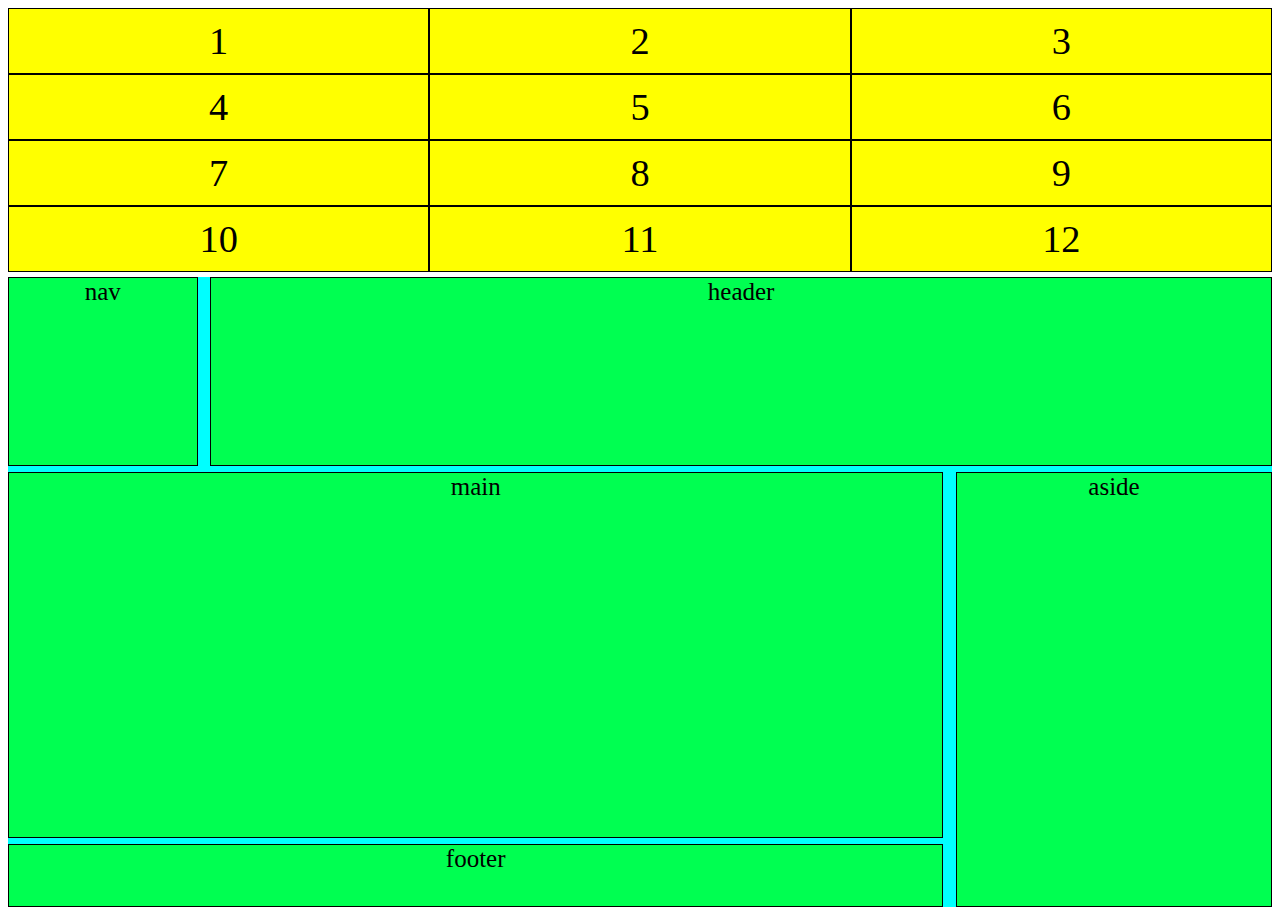
<file: clase 04 display grid/index.html>
<!DOCTYPE html>
<html lang="en">
<head>
    <meta charset="UTF-8">
    <meta name="viewport" content="width=device-width, initial-scale=1.0">
    <link rel="stylesheet" href="./styles.css">
    <title>Display grid</title>
</head>
<body>
    <div class="grid">
        <div>1</div>
        <div>2</div>
        <div>3</div>
        <div>4</div>
        <div>5</div>
        <div>6</div>
        <div>7</div>
        <div>8</div>
        <div>9</div>
        <div>10</div>
        <div>11</div>
        <div>12</div>
    </div>
    <div class="gridWeb">
        <header class="header">header</header>
        <nav class="navbar">nav</nav>
        <main class="main">main</main>
        <aside class="aside">aside</aside>
        <footer class="footer">footer</footer>
    </div>
</body>
</html>
</file>
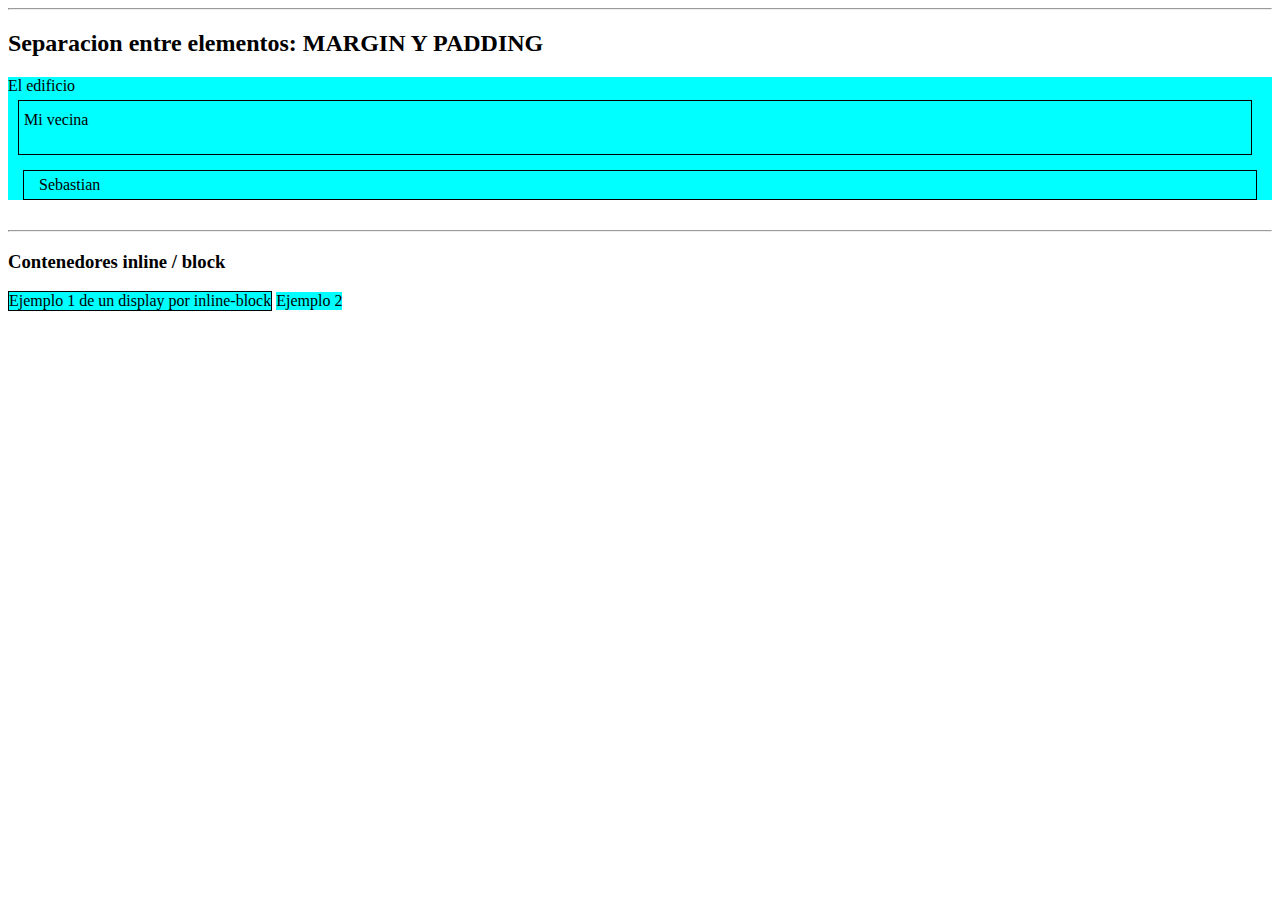
<file: clase 2 css/index.html>
<!DOCTYPE html>
<html lang="en">
<head>
    <meta charset="UTF-8">
    <meta name="viewport" content="width=device-width, initial-scale=1.0">
    <link rel="stylesheet" href="../clase 2 css/styles.css">
    <title>Clase 2 CSS</title>
</head>
<body>
    <!-- <p>Este parrafo esta fuera del div</p>
    <div class="divTextos">
        <h1 class="titulosDiv">Titulos del Div</h1>
        <p id="parrafoDiv" class="parrafosDelDiv">Este se encuentra dentro del div</p>
        <p id="" class="parrafosDelDiv">Este se encuentra dentro del div</p>
        <p id="" class="parrafosDelDiv">Este se encuentra dentro del div</p>
        <p id="" class="parrafosDelDiv">Este se encuentra dentro del div</p>
    </div>
    <hr>
    <h2>Displays</h2>
        <div class="divDisplay" id="divN1">Display 1</div>
        <div class="divDisplay" id="divN2">Display 2</div>
        <div class="divDisplay" id="divN3">Display 3</div>
        <div class="divDisplay" id="divN4">Display 4</div> -->
    <hr>
    <h2>Separacion entre elementos: MARGIN Y PADDING</h2>
    <div>  
        <span>El edificio</span>
        <div class="divs" id="casaVecina">Mi vecina</div>
        <div class="divs" id="casaSeba">Sebastian</div>
    </div>
    <hr>
    <h3>Contenedores inline / block</h3>
        <div id="displayEjemplo">
            <p>Ejemplo 1 de un display  por inline-block</p>
        </div>
    <div id="displayEj2"><p>Ejemplo 2</p></div>
</body>
</html>
</file>
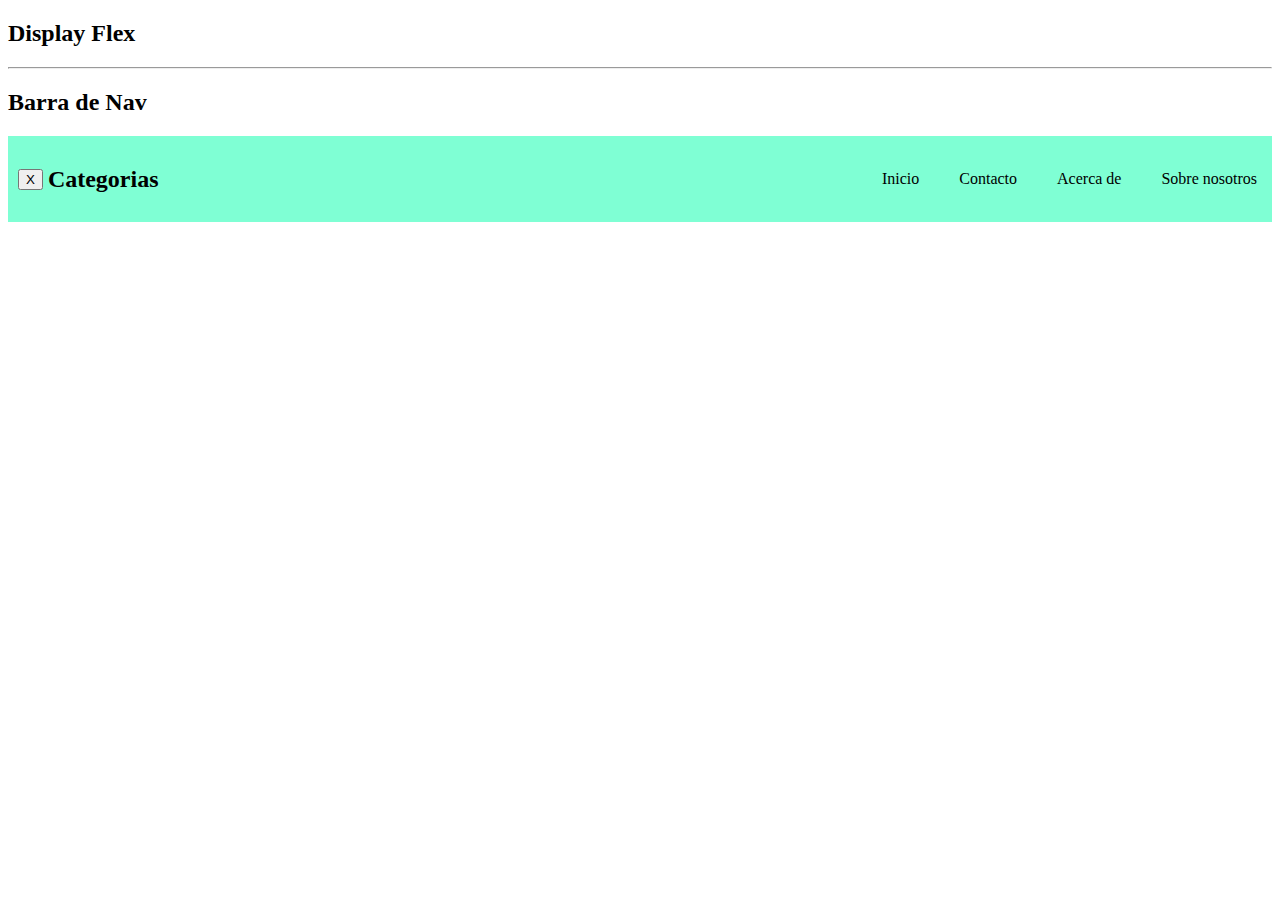
<file: clase 3 css displays/index.html>
<!DOCTYPE html>
<html lang="en">
<head>
    <meta charset="UTF-8">
    <meta name="viewport" content="width=device-width, initial-scale=1.0">
    <link rel="stylesheet" href="./styles.css">
    <title>Displays</title>
</head>
<body>
    <h2>Display Flex</h2>
    <div class="divFlex">
        <div class="contenido">caja 1
            Otra pagina
            <p>este es el contenedor numero 1</p>
        </div>
        <div class="contenido">caja 2</div>
        <div class="contenido">caja 3</div>
        <div class="contenido">caja 4</div>
        <div class="contenido">caja 5</div>
    </div>
    <hr>
    <h2>Barra de Nav</h2>
    <header class="main-header">
        <div class="title-head">
            <button style="display: flex; flex-direction:column; flex-gap:0; margin: 0 auto; padding: 0 auto;">
                <span>X</span> 
            </button>
            <h2 class="titulo">Categorias</h2>
        </div>
        <nav class="barra-nav">
            <ul class="lista-items">
                <li>Inicio</li>
                <li>Contacto</li>
                <li>Acerca de</li>
                <li>Sobre nosotros</li>
            </ul>
        </nav>
    </header>
</body>
</html>
</file>
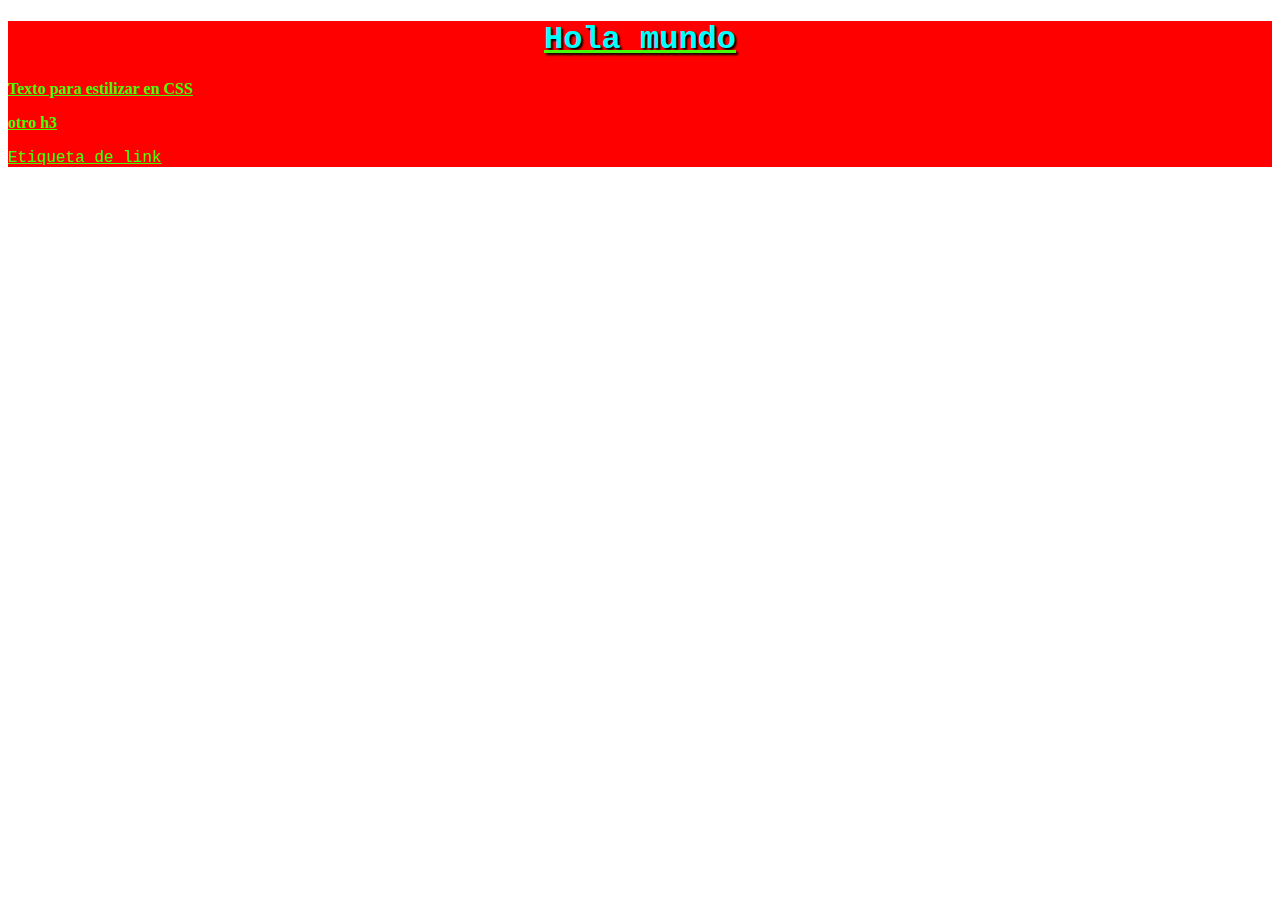
<file: introduccion CSS/index.html>
<!DOCTYPE html>
<html lang="en">
<head>
    <meta charset="UTF-8">
    <meta name="viewport" content="width=device-width, initial-scale=1.0">
    <title>Introduccion CSS</title>
    <link rel="stylesheet" href="./css/styles.css">
    <link rel="stylesheet" href="./css/elements.css">
</head>
<body>
    <div class="divHeader">
        <h1 id="textoHeader">Hola mundo</h1>
        <h3 name="titulo" id="h3Distinto" style="">Texto para estilizar en CSS</h3>
        <h3>otro h3</h3>
        <a href="" class="link">Etiqueta de link</a>
    </div>
</body>
</html>
</file>
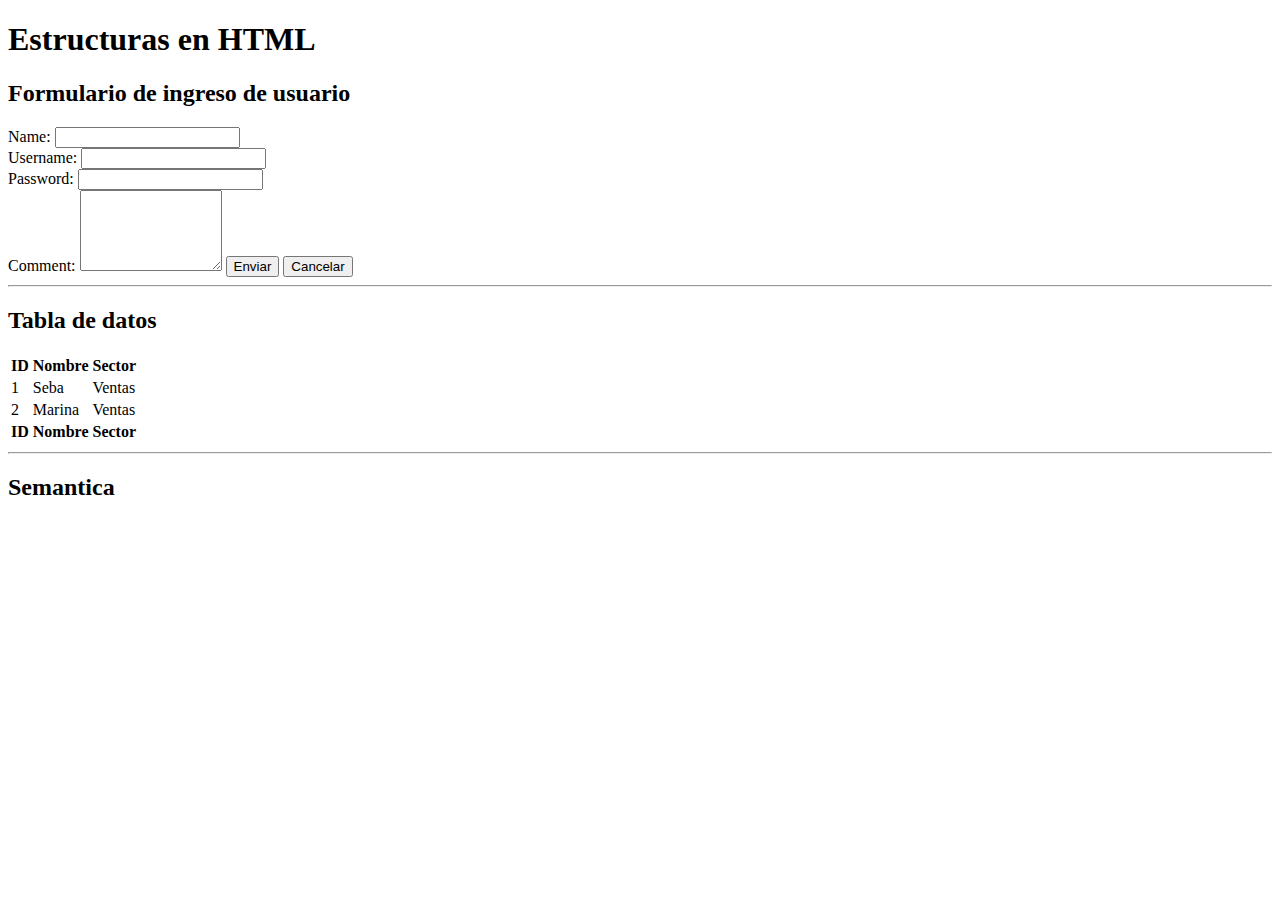
<file: index2.html>
<!DOCTYPE html>
<html lang="en">
<head>
    <meta charset="UTF-8">
    <meta name="viewport" content="width=device-width, initial-scale=1.0">
    <title>Estructuras y semantica</title>
</head>
<body>
    <h1>Estructuras en HTML</h1>
    <h2>Formulario de ingreso de usuario</h2>
    <!-- -Siempre incluir dentro del Form las etiquetas (tags) que vayamos a utilizar
        - Recordar que siempre necesitaremos un boton que complete la accion
        - IMPORTANTE: COLOCAR SIEMPRE UN ID A CADA UNO DE MIS INPUT
    -->
    <form action="" method="post">
        <label for="name">Name:</label> <input id="name" name="data" type="text"><br>
        <label for="username">Username:</label> <input id="username" name="data" type="text"><br>
        <label for="password">Password: </label> <input id="password" name="data" type="password" name="" id=""><br>
        <label for="comments">Comment:</label> <textarea name="" id="comment" cols="15" rows="5"></textarea>
        <button type="submit">Enviar</button>
        <button type="reset">Cancelar</button>
    </form>
    <hr>
    <h2>Tabla de datos</h2>
    <table>
        <thead>
            <th>ID</th>
            <th>Nombre</th>
            <th>Sector</th>
        </thead>
        <tbody id="bodyTable">
            <!-- tr: representa la creacion de una FILA (table row) -->
            <tr>
                <!-- td: representa un dato DENTRO de la fila en la tabla -->
                <td>1</td>
                <td>Seba</td>
                <td>Ventas</td>
            </tr>
            <tr>
                <td>2</td>
                <td>Marina</td>
                <td>Ventas</td>
            </tr>
        </tbody>
        <tfoot>
            <th>ID</th>
            <th>Nombre</th>
            <th>Sector</th>
        </tfoot>
    </table>
    <hr>
    <h2>Semantica</h2>
    <!-- Semantica es estructurar contenidos a traves de una etiqueta que corresponda al tipo de contenido que vamos a almacenar -->
</body>
</html>
</file>
<file: clase 04 display grid/styles.css>
/* podemos indicar ELEMENTOS dentro de un CONTENEDOR, usando la cascada*/

.grid > div {
    background-color: yellow;
    text-align: center;
    font-size: 3vw;
    border: 1px solid black;
    padding: 10px;
}
/*
 .grid{
    background-color: aqua;
    display: grid;
     tenemos 2 atributos MUY IMPORTANTES para el display
     grid-template-columns: este nos permite definir el TAMAÑO Y CANTIDAD DE COLUMNAS
     grid-template-columns: 100px 200px 300px 200px; 
     grid-template-rows: este nos permite definir el TAMAÑO Y CANTIDAD DE FILAS
    grid-template-rows: 100px 100px 100px 300px;
} */

/* herramientas*/
/*
.grid {
    background-color: aqua;
    display: grid;
    un operador matematico: repeat: 
    1: ¿cuantas veces repetimos?
    2: ¿que repetimos?
    
    grid-template-columns: repeat(4,100px);
    grid-template-rows: repeat(3,200px);
}*/


.grid {
    background-color: aqua;
    display: grid;
    /* unidad de medida FR: indicar cuantas UNIDADES del espacio TOTAL del contenedor, ocupara para llenar el espacio vacio*/
    grid-template-columns: repeat(3,1fr) ;
}

.gridWeb{
    display: grid;
    background-color: aqua;
    height: 70vh;
    margin-top: 5px;
    /* uso del grid-template-areas: dentro del template area, escribiremos entre comillas, QUE ELEMENTO nos gustaria que ocupe CADA POSICION dentro del area del grid!
    -cada vez que escribamos dentro de las comillas, haremos referencia a UNA FILA
    -cada vez que separemos UNA PALABRA, haremos referencia a UNA COLUMNA */
    grid-template-areas: 
    "nav header header"
    "main main aside"
    "footer footer aside";
    grid-template-columns: 15% 1fr 25%;
    grid-template-rows: 30% 1fr 10%;
    gap: 1%;
}

.gridWeb > * {
    background-color: rgb(0, 255, 81);
    border: 1px solid black;
    text-align: center;
    font-size: 25px;
}

.header{
    grid-area: header;
}

.navbar{
    grid-area: nav;
}

.main{
    grid-area: main;
}

.aside{
    grid-area: aside;
}

.footer{
    grid-area: footer;
}
</file>
<file: clase 2 css/styles.css>
div {
    background-color: aqua;
}

/* p {
    font-family: Arial, Helvetica, sans-serif;
} */


/* Relacion en cascada: vamos designando cual sera el elemento que tendra el estilo, segun vayamos escribiendo la ruta */

.divTextos > .titulosDiv {
    font-family: Arial, Helvetica, sans-serif;
    text-decoration: underline;
    color: rgb(255, 255, 255);
    text-shadow: 2px 2px 3px black ;
}

.divDisplay {
    background-color: aquamarine;
    /*a  traves de un atributo llamado border, puedo remarcar el borde de un contenedor*/
    border: 3px solid red;
    /*border radius: me permite manejar las esquinas! dandoles un borde redondeado*/
}

#divN1{
    height: 10vh;
    border: 1px solid black;
    border-radius: 0px 50px 0px 50px;
    /* border tambien pueden ser individuales! o sea, seleccionar QUE BORDE AFECTAR*/
}

/*
? MARGIN Y PADDING DE ELEMENTOS:

MARGIN, definira DISTANCIAS entre ELEMENTOS (distintos contenedores)
PADDING, definira DISTANCIAS entre CONTENIDO (lo que se encuentra DENTRO del contenedor)

*/

.divs{
    border: 1px solid black;
}

#casaSeba{
    padding: 5px;
    margin: 15px;
    /* se pueden seleccionar SECTORES para la separacion*/
    margin-bottom: 30px;
    padding-left: 15px;
}

#casaVecina{
    display:block;
    /* pared izquierda 5px. techo 10px. pared derecha 20px. piso 25px*/
    /* padding-left: 5px;
    padding-top: 10px;
    padding-right: 20px;
    padding-bottom: 25px; */

    padding: 10px 20px 25px 5px; /* si uso 2 VALORES para mi atributo, el primero sera ARRIBA Y ABAJO, y el segundo IZQUIERDA Y DERECHA*/
    margin: 5px 20px 15px 10px;
}

/* display block - inline - inline-block*/

div > p {
    margin-top: 0px;
    margin-bottom: 0px;
}

#displayEjemplo{
    border: 1px solid black;
    /* block: ocupa TODO EL ANCHO del CONTENEDOR*/
    display: inline-block; 
}
#displayEj2{
    display: inline-block;
}
</file>
<file: clase 3 css displays/styles.css>
/*
displays tipo FLEX.
Ubicar de manera organizada (tanto en vertical, como horizontal, los elementos dentro de un contenedor)
*/

.contenido{
    background-color: bisque;
    border: 1px solid black;
    width: 200px;
    height: 200px;
    text-align: center;
}

.divFlex{
    width: 800px;
    height: 800px;
    background-color: turquoise;
    /*para utilizar un flex, simplemente ponemos el tipo de display como flex*/
    display: none;
    /*la propiedad de flex, permite ubicar los items de manera vertical u horizontal*/
    flex-direction: row;
    /*wrap nos dice el comportamiento del display en caso que los elementos SUPEREN la medida del contenedor principal*/
    flex-wrap: wrap;
    /*justify-content: permite ubicar el contenido dentro de nuestro display: podemos centrar contenido, y ubicarlo en las diferentes partes de nuestro contenedor*/
    justify-content: space-around;
    gap:50px ; /* gap nos da el espacio minimo que habra entre contenedores*/
    align-items: center;
    align-content: start;
    
}

.divFlex2{
    display: flex;
    flex-wrap: wrap;
    justify-content: space-around;
    align-items: center;
    align-content: flex-start;
    width: 65%;
    background-color: #2f1d58;
    height: 80vh;
    overflow: auto;
    flex-direction: row;
}

.lista-items{
    display: flex;
    gap: 40px;
    flex-direction: row;
    justify-content: space-between;
    list-style:none ;
    padding: 0 15px;
}

.main-header{
    padding: 0 0;
    background-color: aquamarine;
    display: flex;
    flex-wrap: nowrap;
    flex-direction: row;
    justify-content: space-between;
    align-items: center;
    align-content: center;
}

.title-head{
    display: flex;
    flex-direction: row;
    justify-content: center;
    align-items: center;
    gap: 5px;
    margin: 10px 10px;
}
</file>
<file: introduccion CSS/css/styles.css>
/* escribimos el comentario */

/* 
Manera de identificar elementos y brindarles estilos:

*a traves del uso del TAG correspondiente
*a traves de un ID que identifique al UNICO elemento
*a traves de la CLASS que identifica un GRUPO de elementos

*/
*{
    font-family:'Courier New', Courier, monospace;
    color: rgb(68, 252, 6);
}

/* Estilos a traves de ETIQUETAS: */

h3 {
    /* font nos permite manejar los estilos de FUENTES*/
    font-family:Cambria, Cochin, Georgia, Times, 'Times New Roman', serif;
    font-size: 100%;
}


/* Estilos a traves de ID: vamos a utilizar el # junto con el nombre identificatorio del elemento ID*/

#h3Distinto{
    font-family: 'Times New Roman', Times, serif;  
}

#textoHeader{
    /* para los estilos de texto, usaremos la sintaxis de text. El caso excepcional es COLOR*/
    color: aqua;
    text-shadow: 2px 2px 2px rgb(0, 0, 0) ; /* los 2 primeros, manejan el eje X e Y de nuestra sombra. El tercer parametro maneja lo que es el blur (distorsion). El ultimo, es el color en si*/
    text-align: center;
}


/* Estilo a traves de clases: vamos a utilizar un punto, seguido del nombre de la clase que identifica al elemento*/

.link{
    text-decoration: none;
}

.divHeader{
    /*interactuar con el fondo, utilizaremos la sintaxis de background:*/
    background-color: rgb(255, 0, 0);
    text-decoration: underline;
    font-family: Impact, Haettenschweiler, 'Arial Narrow Bold', sans-serif;
}
</file>
<file: introduccion CSS/css/elements.css>

</file>
